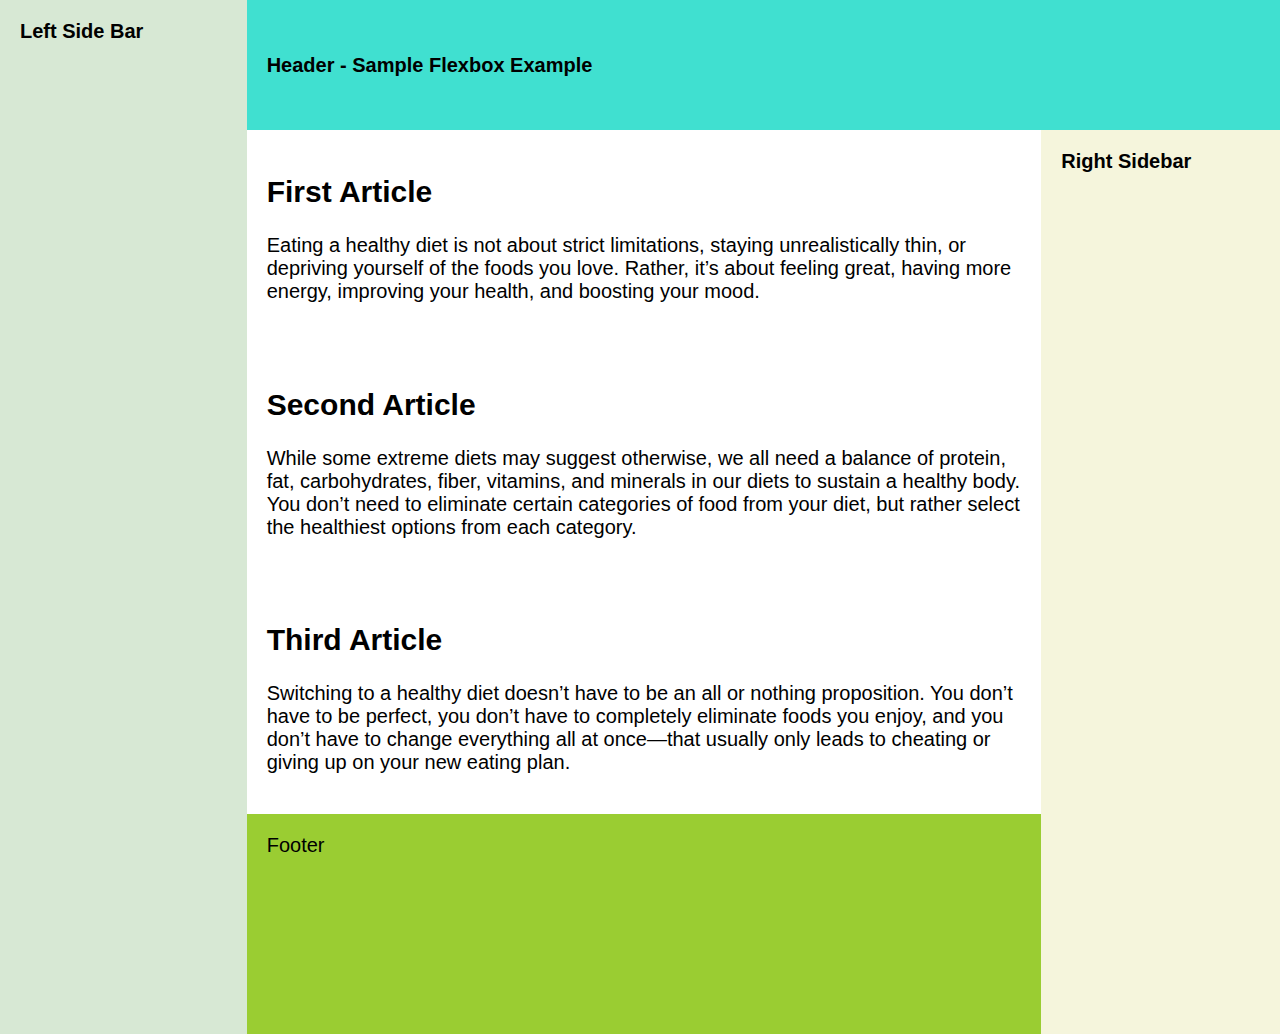
<file: index.html>
<!doctype html>
<html lang="en">

<head>
  <meta charset="UTF-8">
  <meta name="viewport" content="width=device-width, initial-scale=1.0">
  <title>Smaple Webpage Layout</title>
  <link rel="stylesheet" href='sample-web-layouts/css/stylesheet.css'>
</head>

<body>
  <nav class="leftSidebar">Left Side Bar</nav>
  <div class="mainBar">
    <header> Header - Sample Flexbox Example</header>
    <div class="inner-row">
      <div class="inner-col">
        <article class="mainArticles">
          <h2>First Article</h2>
          <p>Eating a healthy diet is not about strict limitations, staying unrealistically thin, or depriving yourself
            of
            the foods you love. Rather, it’s about feeling great, having more energy, improving your health, and
            boosting
            your mood.</p>
        </article>
        <article class="mainArticles">
          <h2>Second Article</h2>
          <p>While some extreme diets may suggest otherwise, we all need a balance of protein, fat, carbohydrates,
            fiber,
            vitamins, and minerals in our diets to sustain a healthy body. You don’t need to eliminate certain
            categories
            of food from your diet, but rather select the healthiest options from each category.</p>
        </article>
        <article class="mainArticles">
          <h2>Third Article</h2>
          <p>Switching to a healthy diet doesn’t have to be an all or nothing proposition. You don’t have to be perfect,
            you don’t have to completely eliminate foods you enjoy, and you don’t have to change everything all at
            once—that usually only leads to cheating or giving up on your new eating plan.</p>
        </article>
        <footer>Footer</footer>
      </div>
      <aside class="rightSideBar">Right Sidebar</aside>
    </div>
  </div>
</body>

</html>
</file>
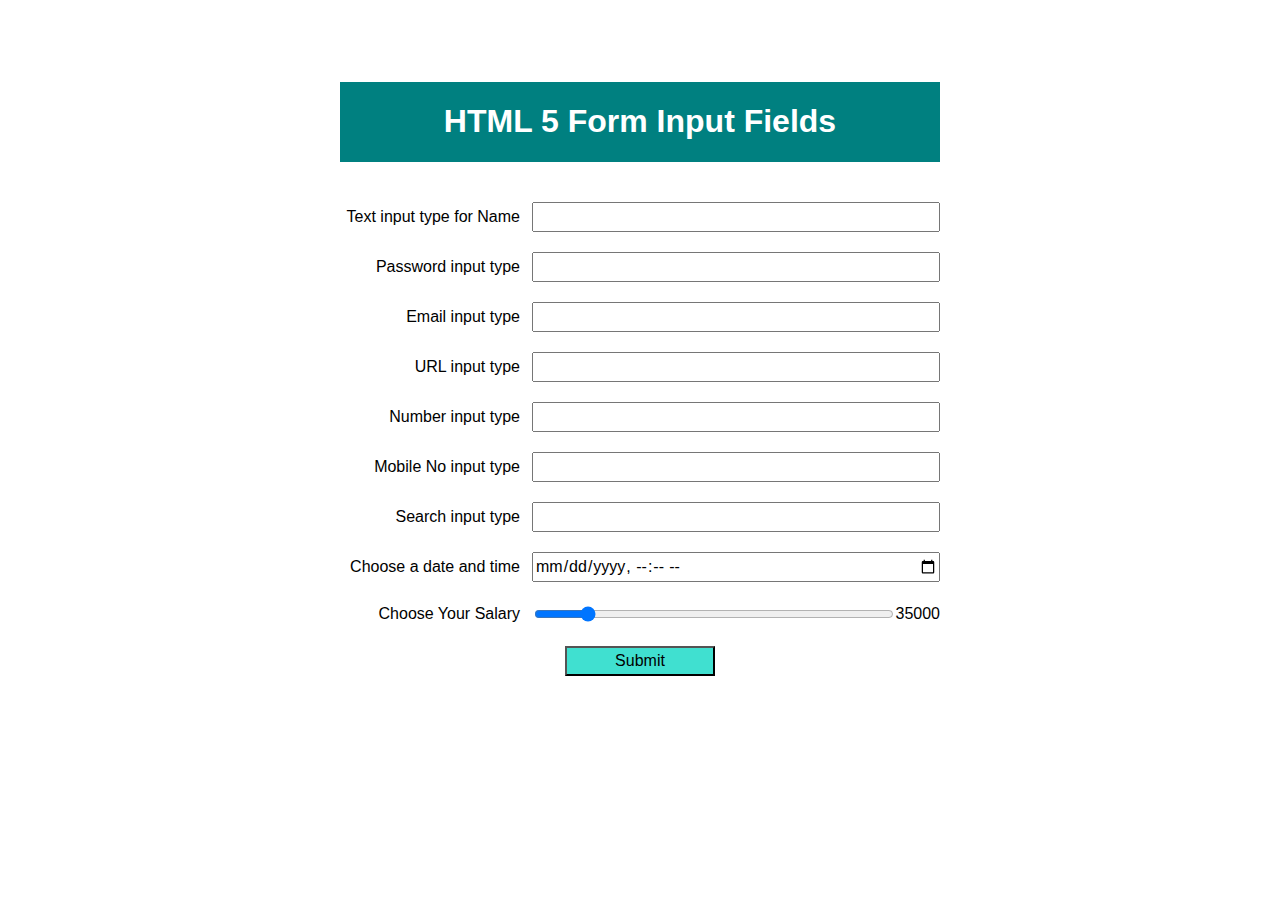
<file: html-forms/pages/index.html>
<!DOCTYPE html>
<html lang="en">

<head>
  <meta charset="UTF-8">
  <meta name="viewport" content="width=device-width, initial-scale=1.0">
  <title>Html Form</title>
  <link rel="stylesheet" href="../css/stylesheet.css">
</head>

<body>
  <form>
    <header class="headerContainer">
      <h1>HTML 5 Form Input Fields</h1>
    </header>
    <div>
      <label for="text">Text input type for Name</label>
      <input type="text" id="text" name="text">
      <error-output class="text-error" for="text"></error-output>
    </div>
    <div>
      <label for="pwd">Password input type</label>
      <input type="password" id="pwd" name="pwd">
      <error-output class="password-error" for="pwd"></error-output>
    </div>
    <div>
      <label for="email">Email input type</label>
      <input type="email" id="email" name="email">
      <error-output class="email-error" for="email"></error-output>
    </div>
    <div>
      <label for="url">URL input type</label>
      <input type="url" id="url" name="url">
    </div>
    <div>
      <label for="number">Number input type</label>
      <input type="number" id="number" name="number">
    </div>
    <div>
      <label for="tel">Mobile No input type</label>
      <input type="tel" id="tel" name="tel">
      <error-output class="mobno-error" for="tel"></error-output>
    </div>
    <div>
      <label for="search">Search input type</label>
      <input type="search" id="search" name="search">
    </div>
    <div class="nativeDateTimePicker">
      <label for="party">Choose a date and time</label>
      <input type="datetime-local" id="party" name="bday">
      <span class="validity"></span>
    </div>
    <div>
      <label for="salary">Choose Your Salary</label>
      <input type="range" name="salary" id="salary" min="25000" max="100000" step="1000" value="35000">
      <output class="salary-output" for="salary">35000</output>
    </div>
    <div>
      <button>Submit</button>
    </div>
  </form>

  <script src="../js/scripts.js"></script>
</body>

</html>
</file>
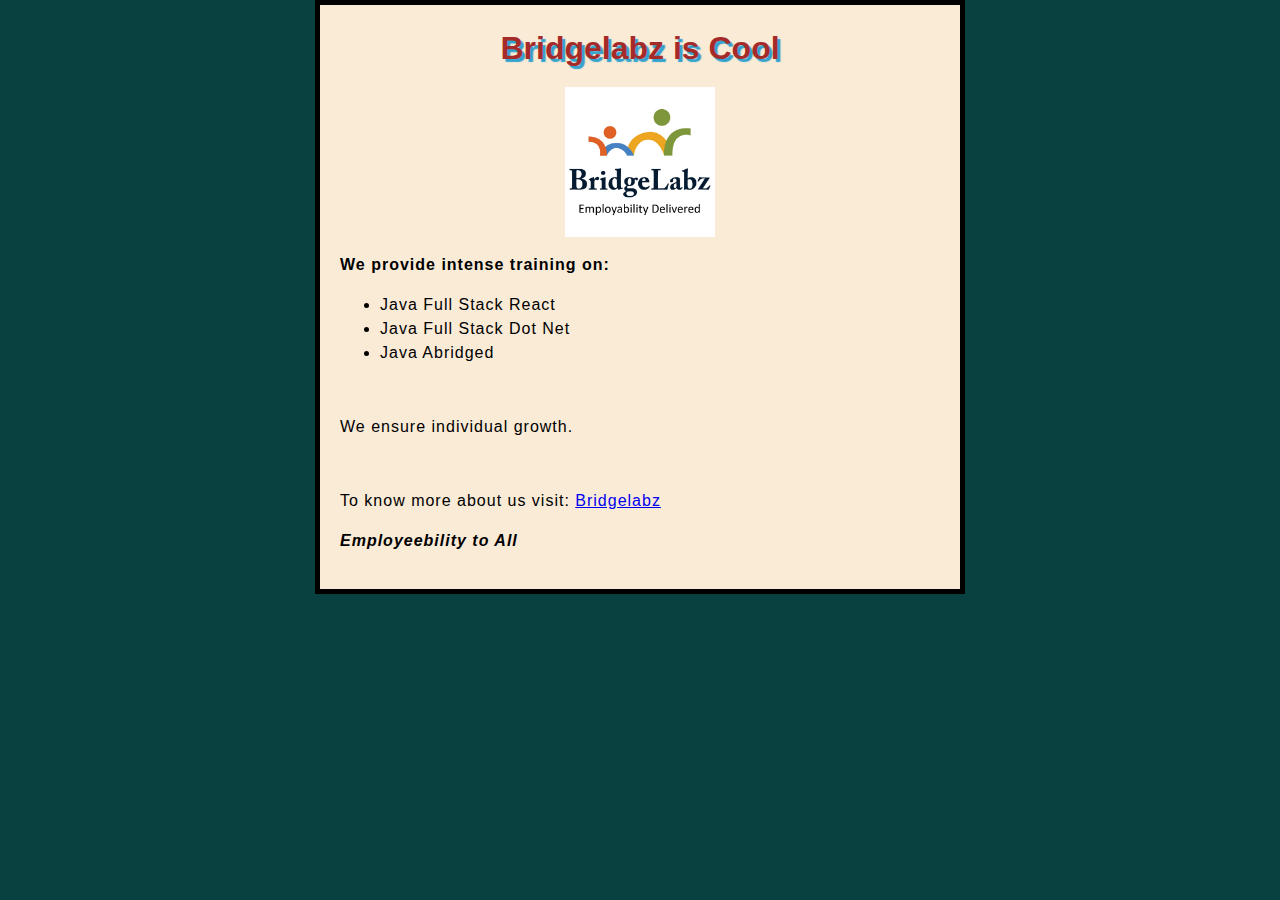
<file: learning-html/pages/index.html>
<!DOCTYPE html>
<html lang="en">

<head>
  <meta charset="UTF-8">
  <meta name="viewport" content="width=device-width, initial-scale=1.0">
  <title>Bridgelabz Home</title>
  <style>
    html {
      background-color: rgb(9, 65, 65);
      font-size: 16px;
      font-family: 'Lucida Sans', sans-serif;
    }

    body {
      background-color: antiquewhite;
      width: 600px;
      margin: 0 auto;
      border: 5px solid black;
      padding: 5px 20px 20px 20px;
      align-items: center;
    }

    h1 {
      text-align: center;
    }

    h1 {
      margin: 0 auto;
      padding: 20px;
      color: brown;
      text-shadow: 3px 3px 1px rgb(50, 161, 205);
    }

    img.logo {
      display: block;
      margin: 0 auto;
    }

    p,
    li {
      font-size: 16px;
      line-height: 1.5;
      letter-spacing: 1px;
    }
  </style>
</head>

<body>
  <h1>Bridgelabz is Cool</h1>
  <img class="logo" src="../assets/BL_logo_square_jpg.jpg" width="25%"></img>
  <p><b>We provide intense training on:</b></p>
  <ul>
    <li>Java Full Stack React</li>
    <li>Java Full Stack Dot Net</li>
    <li>Java Abridged</li>
  </ul><br>
  <p>We ensure individual growth.</p><br>
  <p>To know more about us visit: <a href="https://www.bridgelabz.com" target="_blank">Bridgelabz</a></p>
  <p><b><i>Employeebility to All</i></b></p>
</body>

</html>
</file>
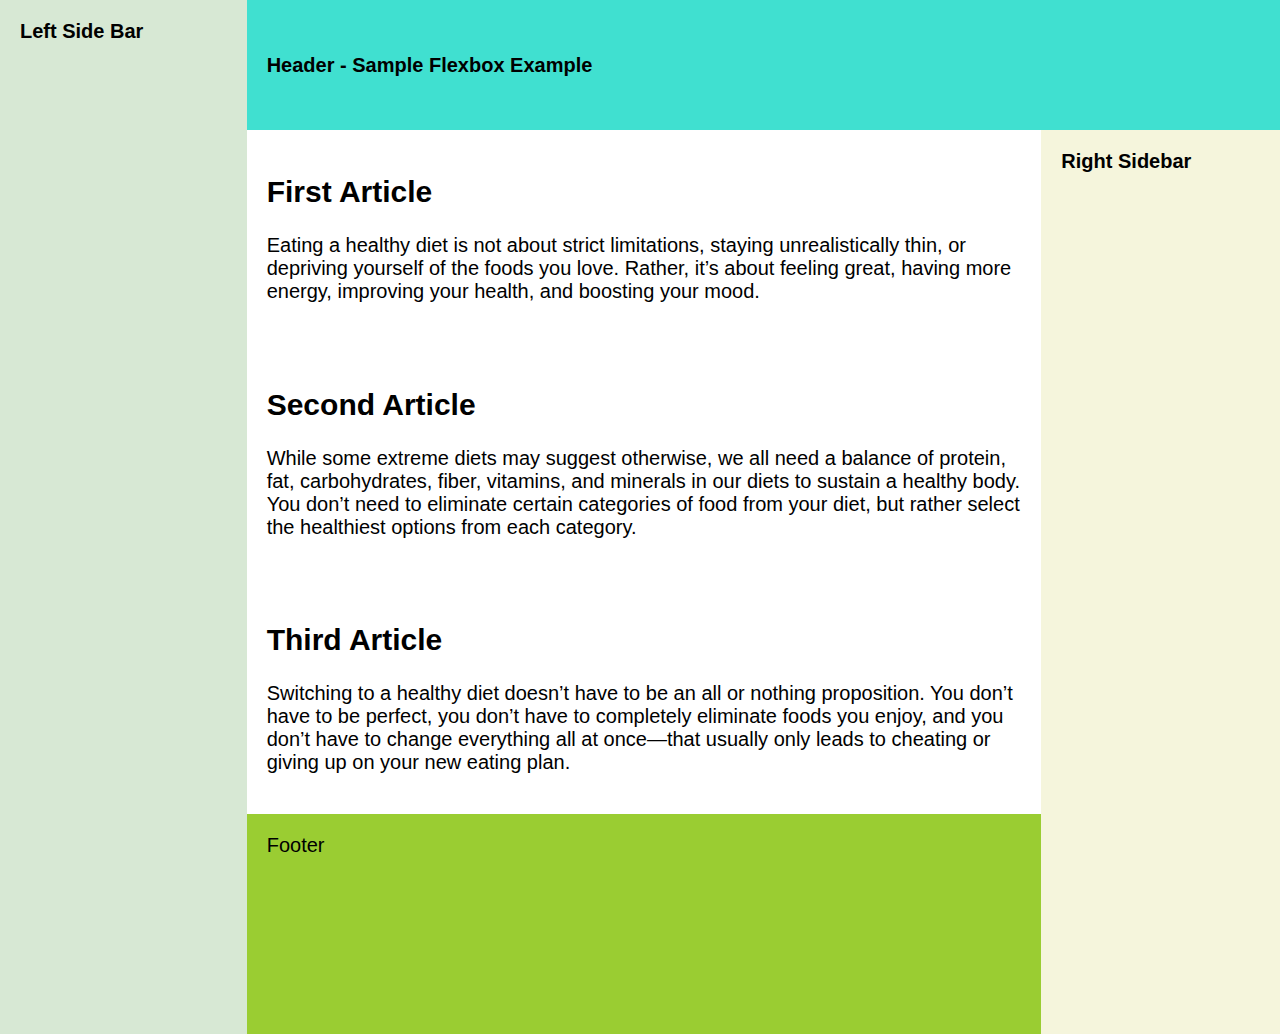
<file: sample-web-layouts/pages/index.html>
<!doctype html>
<html lang="en">

<head>
  <meta charset="UTF-8">
  <meta name="viewport" content="width=device-width, initial-scale=1.0">
  <title>Smaple Webpage Layout</title>
  <link rel="stylesheet" href='../css/stylesheet.css'>
</head>

<body>
  <nav class="leftSidebar">Left Side Bar</nav>
  <div class="mainBar">
    <header> Header - Sample Flexbox Example</header>
    <div class="inner-row">
      <div class="inner-col">
        <article class="mainArticles">
          <h2>First Article</h2>
          <p>Eating a healthy diet is not about strict limitations, staying unrealistically thin, or depriving yourself
            of
            the foods you love. Rather, it’s about feeling great, having more energy, improving your health, and
            boosting
            your mood.</p>
        </article>
        <article class="mainArticles">
          <h2>Second Article</h2>
          <p>While some extreme diets may suggest otherwise, we all need a balance of protein, fat, carbohydrates,
            fiber,
            vitamins, and minerals in our diets to sustain a healthy body. You don’t need to eliminate certain
            categories
            of food from your diet, but rather select the healthiest options from each category.</p>
        </article>
        <article class="mainArticles">
          <h2>Third Article</h2>
          <p>Switching to a healthy diet doesn’t have to be an all or nothing proposition. You don’t have to be perfect,
            you don’t have to completely eliminate foods you enjoy, and you don’t have to change everything all at
            once—that usually only leads to cheating or giving up on your new eating plan.</p>
        </article>
        <footer>Footer</footer>
      </div>
      <aside class="rightSideBar">Right Sidebar</aside>
    </div>
  </div>
</body>

</html>
</file>
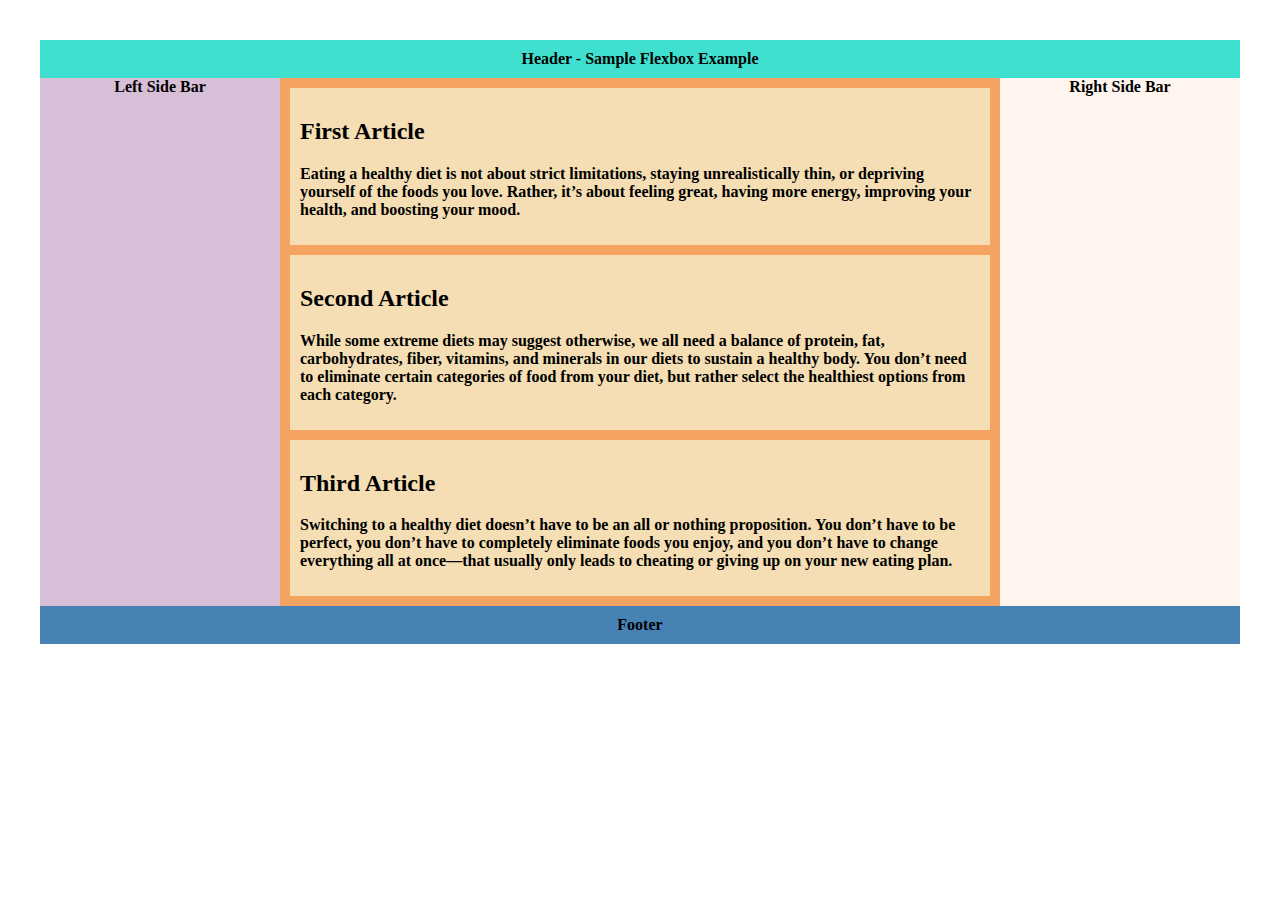
<file: learning-html/pages/flezxbox_sample.html>
<!DOCTYPE html>
<html lang="en">

<head>
  <meta charset="UTF-8">
  <meta name="viewport" content="width=device-width, initial-scale=1.0">
  <title>Document</title>
  <link rel="stylesheet" href='../css/flexbox_stylesheet.css'>
</head>

<body>
  <header class="headerContainer">Header - Sample Flexbox Example</header>
  <div class="mainContainer">
    <section class="mainContentItem">
      <article>
        <h2>First Article</h2>
        <p>Eating a healthy diet is not about strict limitations, staying unrealistically thin, or depriving yourself of
          the foods you love. Rather, it’s about feeling great, having more energy, improving your health, and boosting
          your mood.</p>
      </article>
      <article>
        <h2>Second Article</h2>
        <p>While some extreme diets may suggest otherwise, we all need a balance of protein, fat, carbohydrates, fiber,
          vitamins, and minerals in our diets to sustain a healthy body. You don’t need to eliminate certain categories
          of food from your diet, but rather select the healthiest options from each category.</p>
      </article>
      <article>
        <h2>Third Article</h2>
        <p>Switching to a healthy diet doesn’t have to be an all or nothing proposition. You don’t have to be perfect,
          you don’t have to completely eliminate foods you enjoy, and you don’t have to change everything all at
          once—that usually only leads to cheating or giving up on your new eating plan.</p>
      </article>
    </section>
    <sidebar class="sideBarItem sideBarLeftItem">Left Side Bar</sidebar>
    <sidebar class="sideBarItem sideBarRightItem">Right Side Bar</sidebar>
  </div>
  <footer class="footerContainer">Footer</footer>
</body>

</html>
</file>
<file: sample-web-layouts/css/stylesheet.css>
html {
  box-sizing: border-box;
}

body {
  display: flex;
  min-height: 100vh;
  flex-direction: row;
  margin: 0;
  font-family: "Lucida Sans", sans-serif;
  font-size: 20px;
}

.leftSidebar {
  background: #d7e8d4;
  font-weight: bold;
  flex: 1;
}

.mainBar {
  display: flex;
  flex-direction: column;
  flex: 5;
}

.inner-row {
  display: flex;
  flex-direction: row;
}

.inner-col {
  flex: 4;
}

.mainArticle {
  min-height: 20vh;
}

.rightSideBar {
  background: beige;
  font-weight: bold;
  flex: 1;
}

header {
  align-content: center;
  background: turquoise;
  font-weight: bold;
  padding: 10px;
  height: 10vh;
}

footer {
  background: yellowgreen;
  height: 20vh;
}

header,
footer,
article,
nav,
aside {
  padding: 1em;
}
</file>
<file: html-forms/css/stylesheet.css>
html,
input {
  font-family: sans-serif;
}

body {
  width: 100%;
  max-width: 600px;
  margin: 0px auto;
  padding: 2em;
}

.headerContainer {
  display: flex;
  flex-flow: column wrap;
  align-content: center;
  background: teal;
  font-weight: bold;
  margin-bottom: 40px;
  color: #ffffff;
}

form {
  margin-top: 50px;
}

div {
  margin-bottom: 20px;
  display: flex;
  justify-content: space-between;
  align-items: center;
}

label,
input,
button {
  font-size: 16px;
  line-height: 1.5;
}

label {
  text-align: right;
  width: 30%;
  margin-right: 2%;
}

input {
  flex: auto;
}

button {
  width: 25%;
  margin: 0 auto;
  background: turquoise;
}

error-output {
  font-size: 12px;
  font-style: bold;
  color: red;
}

@media only screen and (max-width: 360px) {
  h1 {
    font-size: 25px;
    text-align: center;
  }
  label {
    width: 50%;
    font-size: 13px;
    margin: 5px;
  }

  .headerContainer {
    margin-bottom: 10px;
  }

  .headerContainer div {
    padding: 10px 0px 10px 0px;
  }
}
</file>
<file: learning-html/css/flexbox_stylesheet.css>
body {
  padding: 2em;
}

.headerContainer {
  display: flex;
  flex-flow: column wrap;
  align-content: center;
  background: turquoise;
  font-weight: bold;
  padding: 10px;
}

.footerContainer {
  display: flex;
  flex-flow: column wrap;
  align-content: center;
  background: steelblue;
  font-weight: bold;
  padding: 10px;
}

.mainContainer {
  display: flex;
  flex-flow: row wrap;
  font-weight: bold;
  text-align: center;
}

.mainContentItem {
  text-align: left;
  background: sandybrown;
}

article {
  padding: 10px;
  margin: 10px;
  background: wheat;
}

.sideBarItem {
  flex: 1 0 0;
  border: 0px solid goldenrod;
}

.sideBarLeftItem {
  order: 1;
  background: thistle;
}

.mainContentItem {
  order: 2;
  flex: 3 0px;
}

.sideBarRightItem {
  order: 3;
  background: seashell;
}
</file>
